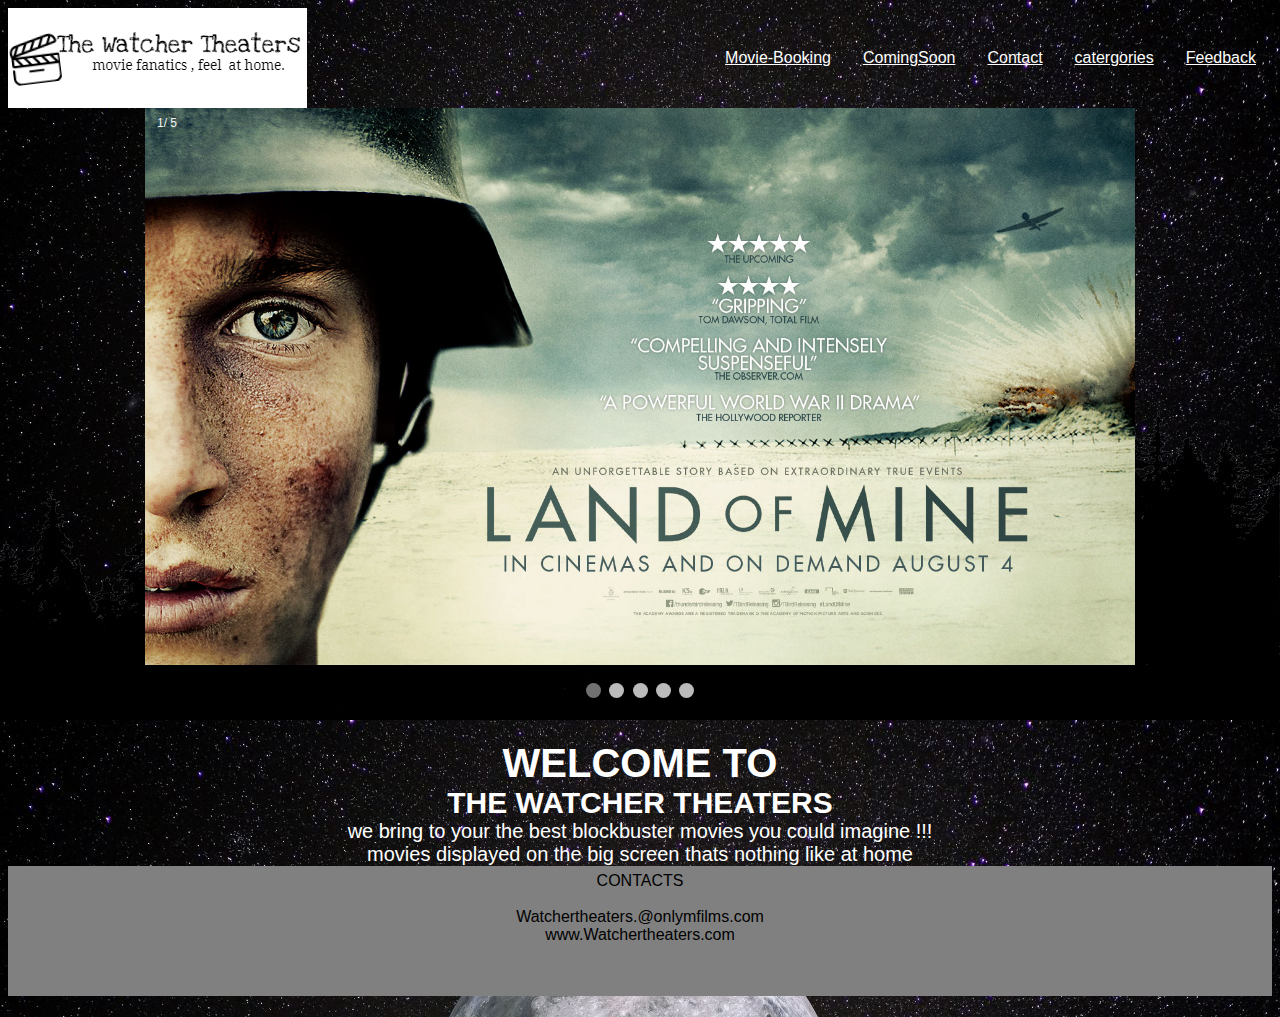
<file: index.html>
<!DOCTYPE html>
<html>
<head>
    <title> Home Page | Movie Website</title>
    <meta charset="utf-8">
    <meta name="viewport" content="width=device-width, initial-scale=1.0">
    <link rel="stylesheet" href="style2.css">
    <style>
.catnav li a{
    color: white;
}
.mySlides img {vertical-align: middle;}
body{
  background-image:url(reg\ back\ image.jpg) ;
}
/* Slideshow container */
.slideshow-container {
  max-width: 990px;
  position: relative;
  margin: auto;
  height: 600px;
}

/* Number text (1/5) */
.numbertext {
  color: #f2f2f2;
  font-size: 12px;
  padding: 8px 12px;
  position: absolute;
  top: 0;
}

/* The dots/bullets/indicators */
.dot {
  height: 15px;
  width: 15px;
  margin: 0 2px;
  background-color: #bbb;
  border-radius: 50%;
  display: inline-block;
  transition: background-color 0.6s ease;
}

.active {
  background-color: #717171;
}

/* Fading animation */
.fade {
  animation-name: fade;
  animation-duration: 1.5s;
}

@keyframes fade {
  from {opacity: .4} 
  to {opacity: 1}
}

/* On smaller screens, decrease text size */
@media only screen and (max-width: 300px) {
  .intro {font-size: 11px}
}
.intro{
    font-size: 20px;
    font-family: 'Times New Roman', Times, serif;
    color:white;
    position: relative;
    text-align: center;
    padding-top: 15px;
}
    </style>
</head>
  <body>
<div>
      <nav class="cathead">
          <div class="title"><img src="logo1.png" alt="logo"></div> 
             <div class="catnav">
                 <ul>
                  <li><a href="Booking.html">Movie-Booking</a></li>
                  <li><a href="ComingSoon.html">ComingSoon</a></li>
                  <li><a href="Contact.html">Contact</a></li>
                  <li><a href="catergories.html">catergories</a></li>
                  <li><a href="Feedback.html">Feedback</a></li>
                   </ul>
             </div>
      </nav>
    </div>

<div class="slideshow-container">
    
    <div class="mySlides fade">
      <div class="numbertext">1/ 5</div>
      <img src="landscape3.jpg" style="width:100%">
    </div>
    
    <div class="mySlides fade">
      <div class="numbertext">2/ 5</div>
      <img src="landscape2.jpg" style="width:100%">
    </div>
    
    <div class="mySlides fade">
      <div class="numbertext">3/ 5</div>
      <img src="landscape1.jpg" style="width:100%">
    </div>
    <div class="mySlides fade">
      <div class="numbertext">4/ 5</div>
      <img src="landscape4.jpg" style="width:100%">
    </div>

    <div class="mySlides fade">
      <div class="numbertext">5/ 5</div>
      <img src="landscape5.jpg" style="width:100%">
    </div>
    <br>
    <div style="text-align:center">
      <span class="dot"></span> 
      <span class="dot"></span> 
      <span class="dot"></span>
      <span class="dot"></span>
      <span class="dot"></span>
    </div>
</div>
<br>
<div class="intro"><h1>WELCOME TO </h1>
  <h2>THE WATCHER THEATERS</h2>
<p>we bring to your the best blockbuster movies you could imagine !!!</p>
<p>movies displayed on the big screen thats nothing like at home</p> </div> 
         
<footer class="main-footer">
    
   <div class="footercont">
    <div class="outerfooter">
    <p>CONTACTS</p>
    <br>
    <p>Watchertheaters.@onlymfilms.com</p>
    <p>www.Watchertheaters.com</p>
    </div>

</div>
   </footer>
   <script>
     let slideIndex = 0;
    showSlides();

   function showSlides() {
  let i;
  let slides = document.getElementsByClassName("mySlides");
  let dots = document.getElementsByClassName("dot");
  for (i = 0; i < slides.length; i++) {
    slides[i].style.display = "none";  
  }
  slideIndex++;
  if (slideIndex > slides.length) {slideIndex = 1}    
  for (i = 0; i < dots.length; i++) {
    dots[i].className = dots[i].className.replace(" active", "");
  }
  slides[slideIndex-1].style.display = "block";  
  dots[slideIndex-1].className += " active";
  setTimeout(showSlides, 5000); // Change image every 5 seconds
}
   </script>
    
   </body>
</html>
</file>
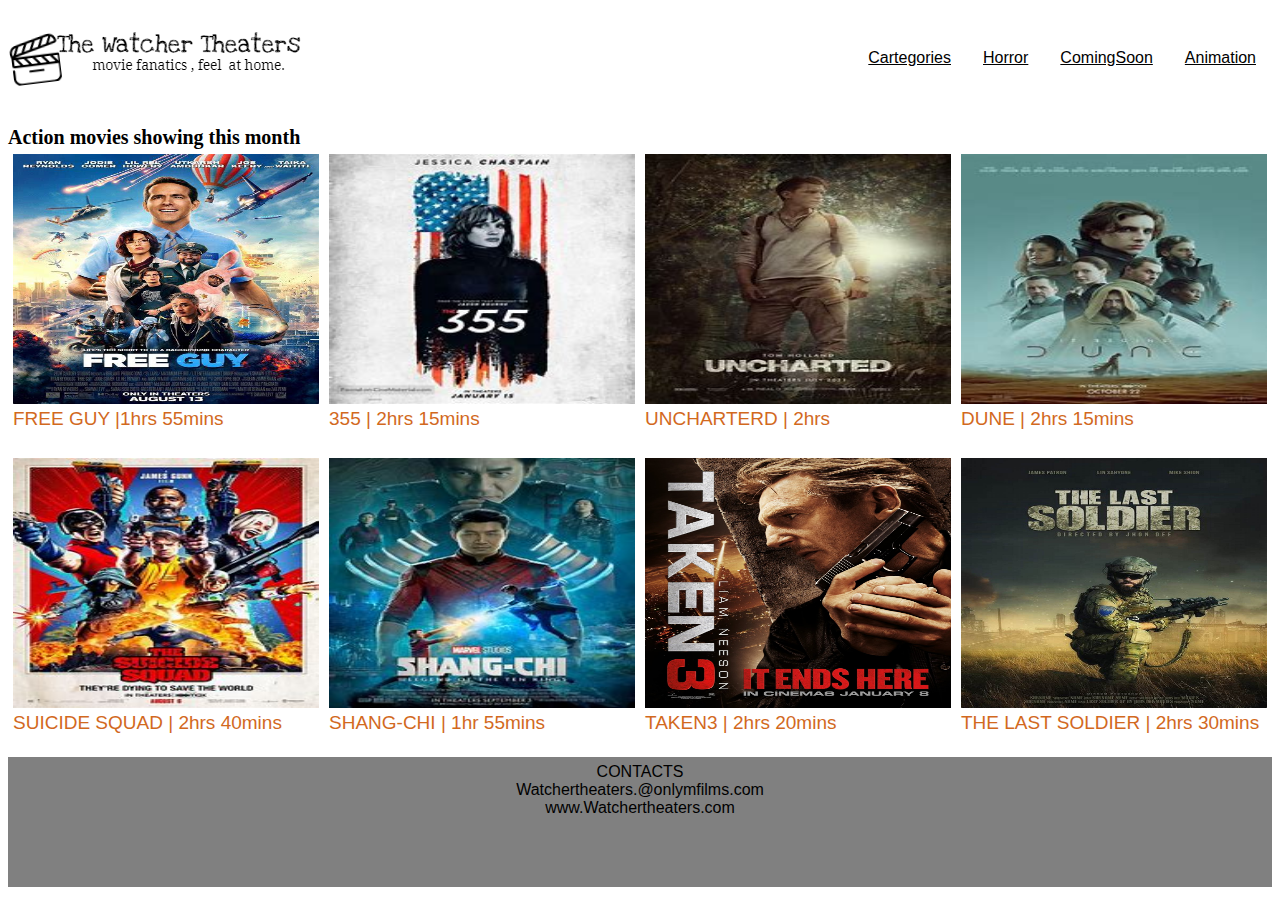
<file: Action.html>
<!DOCTYPE html>
<html>
<head>
    <title> Action Movies Cartegory</title>
    <meta charset="utf-8">
    <meta name="viewport" content="width=device-width, initial-scale=1.0">
    <link rel="stylesheet" href="style2.css">
    <style>
h1{
    font-size: 20px;
    font-family: 'Times New Roman', Times, serif;
    color: black;
}
    </style>
</head>
  <body>
    <nav class="cathead">
        <div class="title"><img src="logo1.png" alt="logo"> </div>
           <div class="catnav">
               <ul>
                   <li><a href="catergories.html">Cartegories</a></li>
                   <li><a href="Horror.html">Horror</a></li>
                   <li><a href="ComingSoon.html">ComingSoon</a></li>
                   <li><a href="Animation.html">Animation</a></li>
                 </ul>
           </div>
    </div>
    </nav>
    <br>
    <h1>Action movies showing this month</h1>
    <div class="comcontain">
        <div class="movierow">
            <div class="column1">
                <img src="moimage1.jpg" alt=""style="width: 100%;">
                <p class="desc">FREE GUY |1hrs 55mins</p>
            </div>
            <div class="column1">
                <img src="moimage10.jpg" alt=""style="width: 100%;">
                <p class="desc">355 | 2hrs 15mins</p>
            </div>
            <div class="column1">
                <img src="moimage12.jpg" alt="" style="width: 100%;">
                <p class="desc">UNCHARTERD | 2hrs</p>
            </div>
            <div class="column1">
                <img src="moimage2.jpg" alt="" style="width: 100%;">
                <p class="desc">DUNE | 2hrs 15mins</p>
            </div>
        </div>
        </div>
        <br>
        <div class="comcontain">
            <div class="movierow">
                <div class="column1">
                    <img src="moimage3.jpg" alt=""style="width: 100%;">
                    <p class="desc">SUICIDE SQUAD | 2hrs 40mins</p>
                </div>
                <div class="column1">
                    <img src="moimage4.jpg" alt=""style="width: 100%;">
                    <p class="desc">SHANG-CHI | 1hr 55mins</p>
                </div>
                <div class="column1">
                    <img src="four.jpg" alt="" style="width: 100%;">
                    <p class="desc">TAKEN3 | 2hrs 20mins</p>
                </div>
                <div class="column1">
                    <img src="three.jpg" alt="" style="width: 100%;">
                    <p class="desc">THE LAST SOLDIER | 2hrs 30mins</p>
                </div>
            </div>
        </div>
    <br>
    <footer>
        <div class="footercont">
            <div class="outerfooter">
            <p>CONTACTS</p>
            <p>Watchertheaters.@onlymfilms.com</p>
            <p>www.Watchertheaters.com</p>
       </div>
        </div>
    </footer>
  </body>
</html>
</file>
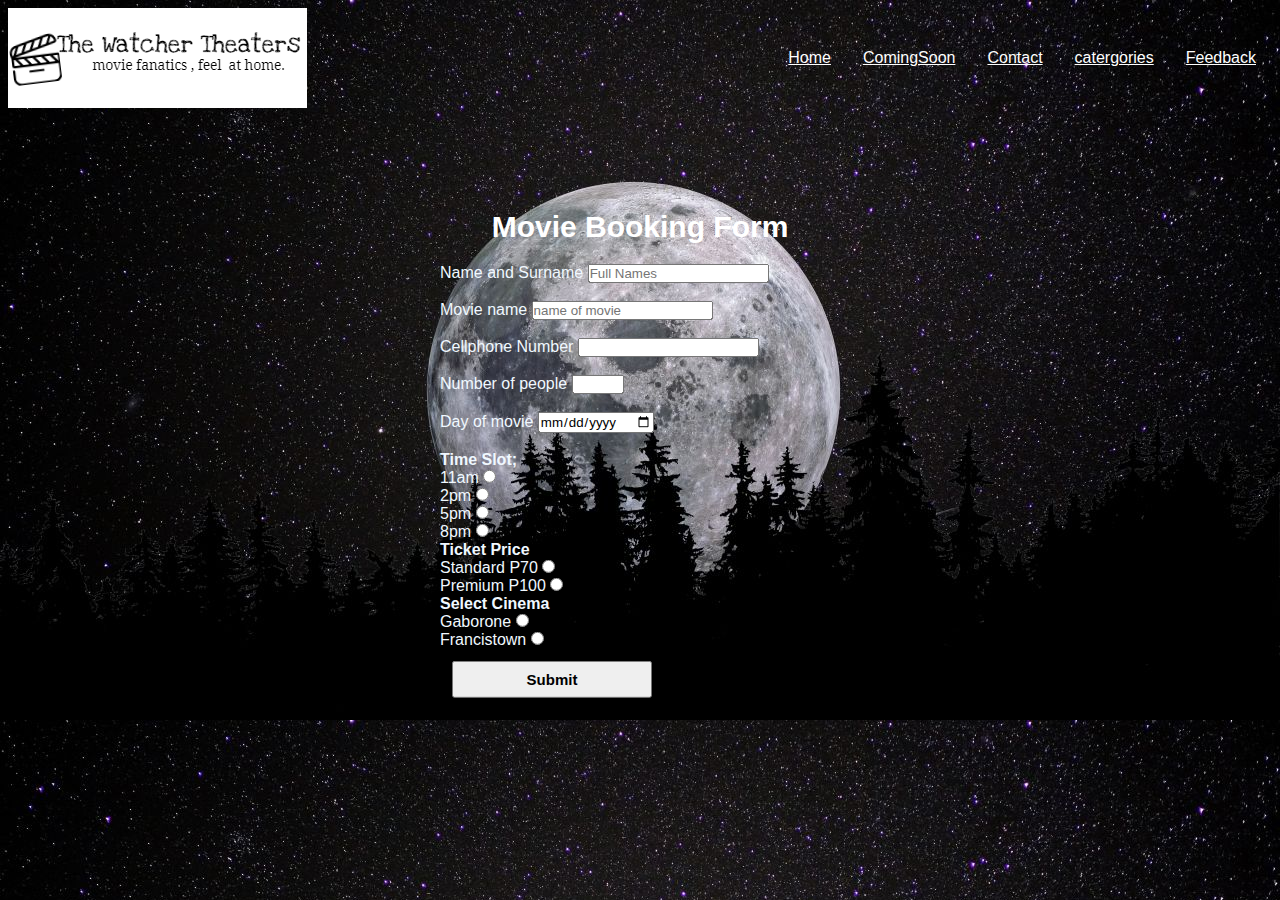
<file: Booking.html>
<!DOCTYPE html>
<html>
 <head>
    <title>Booking a movie</title>
    <meta charset="utf-8">
    <link rel="stylesheet" href="style2.css">
    <meta name="viewport" content="width=device-width, initial-scale=1.0">
    <meta http-equiv="X-UA-Compatible">
    <style>
body{
   background-image: url(reg\ back\ image.jpg);
}
label {
   color: aliceblue;
}
p{
   color: aliceblue;
}
.catnav li a{
    color: white;
}
    </style>
</head>
   <body>
  <div>
         <nav class="cathead">
             <div class="title"><img src="logo1.png" alt="logo"></div> 
                <div class="catnav">
                    <ul>
                     <li><a href="index.html">Home</a></li>
                     <li><a href="ComingSoon.html">ComingSoon</a></li>
                     <li><a href="Contact.html">Contact</a></li>
                     <li><a href="catergories.html">catergories</a></li>
                     <li><a href="Feedback.html">Feedback</a></li>
                      </ul>
                </div>
         </nav>
       </div>
      <div class="bookingform">
         <form action="Booking.html" method="post">
            
               <h1>Movie Booking Form</h1>
               <div>
                  <label>Name and Surname</label>
               <input type="text" name="name&surname" placeholder="Full Names" required>
               </div>
              <br>
               <div>
                  <label>Movie name</label>
               <input type="text" name="movie name" placeholder="name of movie" required>
               </div>
               <br>
               <div>
                  <label>Cellphone Number</label>
                  <input type="tel" name="number" minlength="8" required>
               </div>
               <br>
               <div>
                  <label>Number of people</label>
                  <input type="number" min="1" max="60" step="1" required>
               </div>
               <br>
               <div>
                  <label>Day of movie</label>
                  <input type="date" name="date">
               </div>
               <br>
               <div>
                  <p>Time Slot;</p>
                  <div>
                     <label>11am</label>
                     <input type="radio" name="time" value="11am">
                  </div>
                  <div>
                     <label>2pm</label>
                     <input type="radio" name="time" value="2pm">
                  </div>
                  <div>
                     <label>5pm</label>
                     <input type="radio" name="time" value="5pm">
                  </div>
                  <div>
                     <label>8pm</label>
                     <input type="radio" name="time" value="8pm">
                  </div>
   
               </div>
               <div>
                  <p>Ticket Price</p>
                  <div>
                     <label>Standard P70</label>
                     <input type="radio" name="ticket" value="Standard">
                  </div>
                  <div>
                     <label>Premium P100</label>
                     <input type="radio" name="ticket" value="Premium">
                  </div>
   
               </div>
               <div>
                 <p> Select Cinema </p>
                  <div>
                     <label>Gaborone</label>
                     <input type="radio" name="cinema" value="Gaborone">
                  </div>
                  <div>
                     <label>Francistown</label>
                     <input type="radio" name="cinema" value="Francistown">
                  </div>
   
               </div>
               <button type="submit">Submit</button> 
         </form>
      </div>
   </body>
</html>
</file>
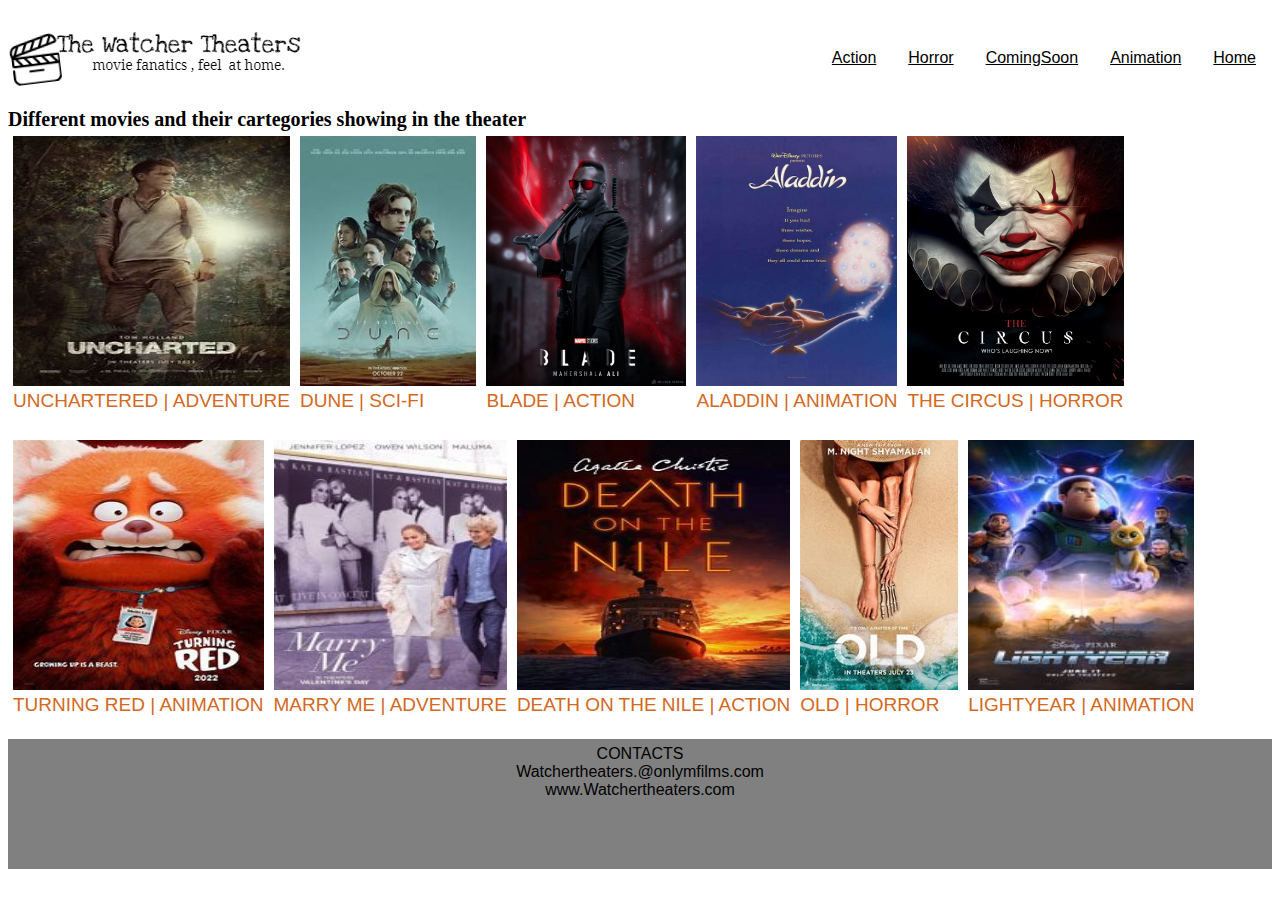
<file: catergories.html>
<!DOCTYPE html>
<html>
    <head>
        <title>
            Different Movie Catergories
        </title>
        <meta charset="utf-8">
        <meta name="viewport" content="width=device-width, initial-scale=1.0">
    <link rel="stylesheet" href="style2.css">
    <style>
h1{
    font-size: 20px;
    font-family: 'Times New Roman', Times, serif;
    color: black;
}

    </style>
    </head>
<body>
 <div class="caterwrap">
    <nav class="cathead">
     <div class="title"><img src="logo1.png" alt="logo"> </div>
        <div class="catnav">
            <ul>
                <li><a href="Action.html">Action</a></li>
                <li><a href="Horror.html">Horror</a></li>            
                <li><a href="ComingSoon.html">ComingSoon</a></li>
                <li><a href="Animation.html">Animation</a></li>
                <li><a href="index.html">Home</a></li>
              </ul>
        </div>
     
    </nav>
     <h1>Different movies and their cartegories showing in the theater</h1>
 </div>   
 <div class="cartmovie">
    <div class="movierow2">
        <div class="columnC">
            <img src="moimage12.jpg" alt=""style="width: 100%;">
            <p class="desc">UNCHARTERED | ADVENTURE</p>
        </div>
        <div class="columnC">
            <img src="moimage2.jpg" alt=""style="width: 100%;">
            <p class="desc">DUNE | SCI-FI</p>
        </div>
        <div class="columnC">
            <img src="moimage24.jpg" alt="" style="width: 100%;">
            <p class="desc">BLADE | ACTION</p>
        </div>
        <div class="columnC">
            <img src="moimage27.jpg" alt="" style="width: 100%;">
            <p class="desc">ALADDIN | ANIMATION</p>
        </div>
        <div class="columnC">
            <img src="moimage28.jpg" alt="" style="width: 100%;">
            <p class="desc">THE CIRCUS | HORROR</p>
        </div>
    </div>
    </div>
    <br>
    <div class="cartmovie">
        <div class="movierow2">
            <div class="columnC">
                <img src="moimage13.jpg" alt=""style="width: 100%;">
                <p class="desc">TURNING RED | ANIMATION </p>
            </div>
            <div class="columnC">
                <img src="moimage22.jpg" alt=""style="width: 100%;">
                <p class="desc">MARRY ME | ADVENTURE</p>
            </div>
            <div class="columnC">
                <img src="moimage11.jpg" alt=""style="width: 100%;">
                <p class="desc">DEATH ON THE NILE | ACTION</p>
            </div>
            <div class="columnC">
                <img src="moimage5.jpg" alt=""style="width: 100%;">
                <p class="desc">OLD | HORROR</p>
            </div>
            <div class="columnC">
                <img src="moimage18.jpg" alt="" style="width: 100%;">
                <p class="desc">LIGHTYEAR | ANIMATION</p>
            </div>
            
        </div>
    </div>
    <br>
     <footer>
        <div class="footercont">
            <div class="outerfooter">
            <p>CONTACTS</p>
            <p>Watchertheaters.@onlymfilms.com</p>
            <p>www.Watchertheaters.com</p>
            </div>
        </div>
     </footer>
</body>

</html>
</file>
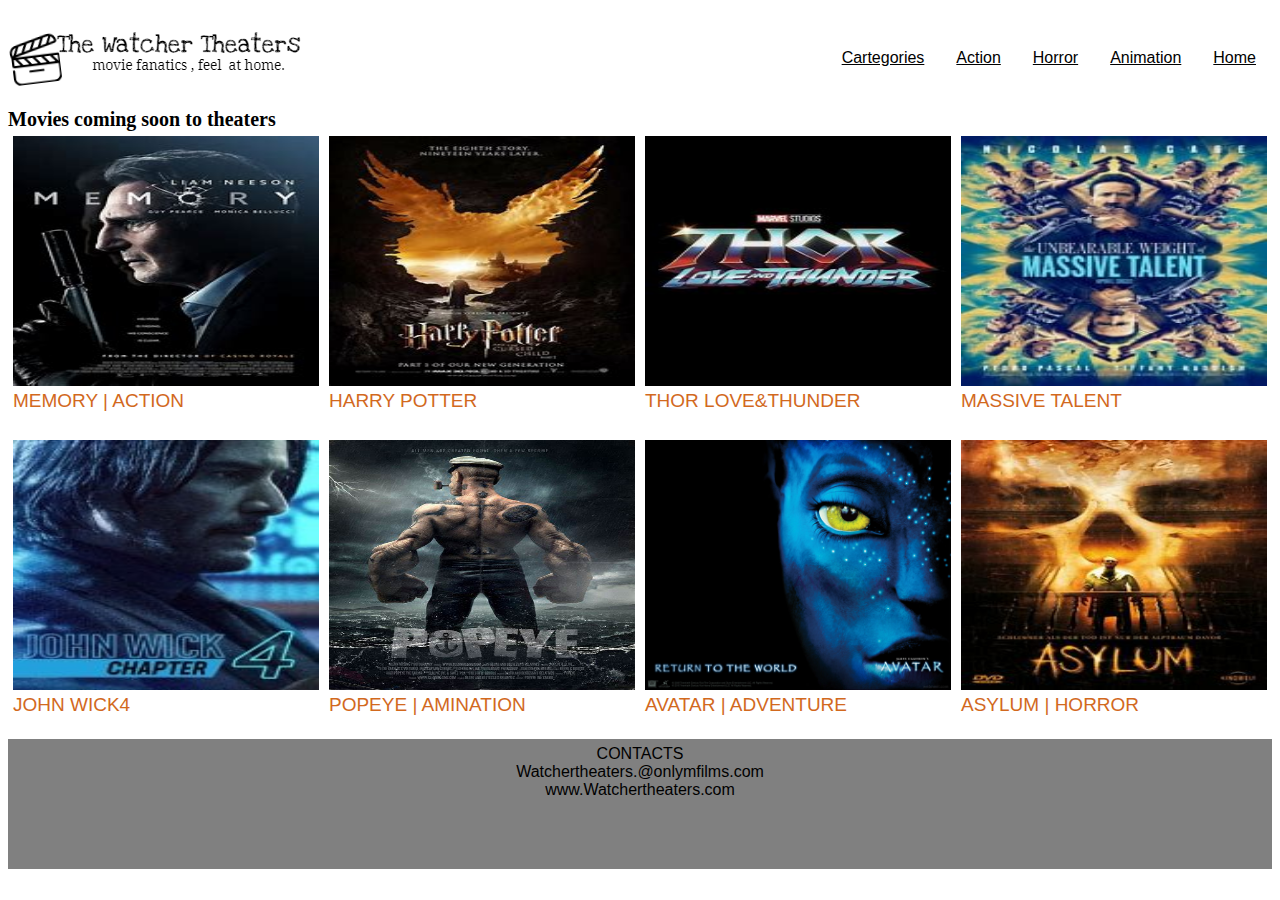
<file: ComingSoon.html>
<!DOCTYPE html>
<html>
<head>
    <title>Movies Coming Soon</title>
    <meta charset="utf-8">
    <meta name="viewport" content="width=device-width, initial-scale=1.0">
    <link rel="stylesheet" href="style2.css">
    <style>
h1{
    font-size: 20px;
    font-family: 'Times New Roman', Times, serif;
    color: black;
}
    </style>
</head>
  <body>
    <nav class="cathead">
        <div class="title"><img src="logo1.png" alt="logo"> </div>
           <div class="catnav">
               <ul>
                   <li><a href="catergories.html">Cartegories</a></li>
                   <li><a href="Action.html">Action</a></li>
                   <li><a href="Horror.html">Horror</a></li>
                   <li><a href="Animation.html">Animation</a></li>
                   <li><a href="index.html">Home</a></li>
                 </ul>
           </div>
        </div>
    </nav>
    <h1>Movies coming soon to theaters</h1>
    <div class="comcontain">
    <div class="movierow">
        <div class="column1">
            <img src="moimage15.jpg" alt=""style="width: 100%;">
            <p class="desc">MEMORY | ACTION</p>
        </div>
        <div class="column1">
            <img src="moimage16.jpg" alt=""style="width: 100%;">
            <p class="desc">HARRY POTTER</p>
        </div>
        <div class="column1">
            <img src="moimage17.jpg" alt="" style="width: 100%;">
            <p class="desc">THOR LOVE&THUNDER</p>
        </div>
        <div class="column1">
            <img src="moimage19.jpg" alt="" style="width: 100%;">
            <p class="desc">MASSIVE TALENT</p>
        </div>
    </div>
    </div>
    <br>
    <div class="comcontain">
        <div class="movierow">
            <div class="column1">
                <img src="moimage21.jpg" alt=""style="width: 100%;">
                <p class="desc">JOHN WICK4</p>
            </div>
            <div class="column1">
                <img src="moimage23.jpg" alt=""style="width: 100%;">
                <p class="desc">POPEYE | AMINATION</p>
            </div>
            <div class="column1">
                <img src="moimage26.jpg" alt="" style="width: 100%;">
                <p class="desc">AVATAR | ADVENTURE</p>
            </div>
            <div class="column1">
                <img src="moimagelast.jpg" alt="" style="width: 100%;">
                <p class="desc">ASYLUM | HORROR</p>
            </div>
        </div>
    </div>
    <br>
    <footer>
        <div class="footercont">
            <div class="outerfooter">
            <p>CONTACTS</p>
            <p>Watchertheaters.@onlymfilms.com</p>
            <p>www.Watchertheaters.com</p>
            </div>
        </div>
    </footer>
  </body>
</html>
</file>
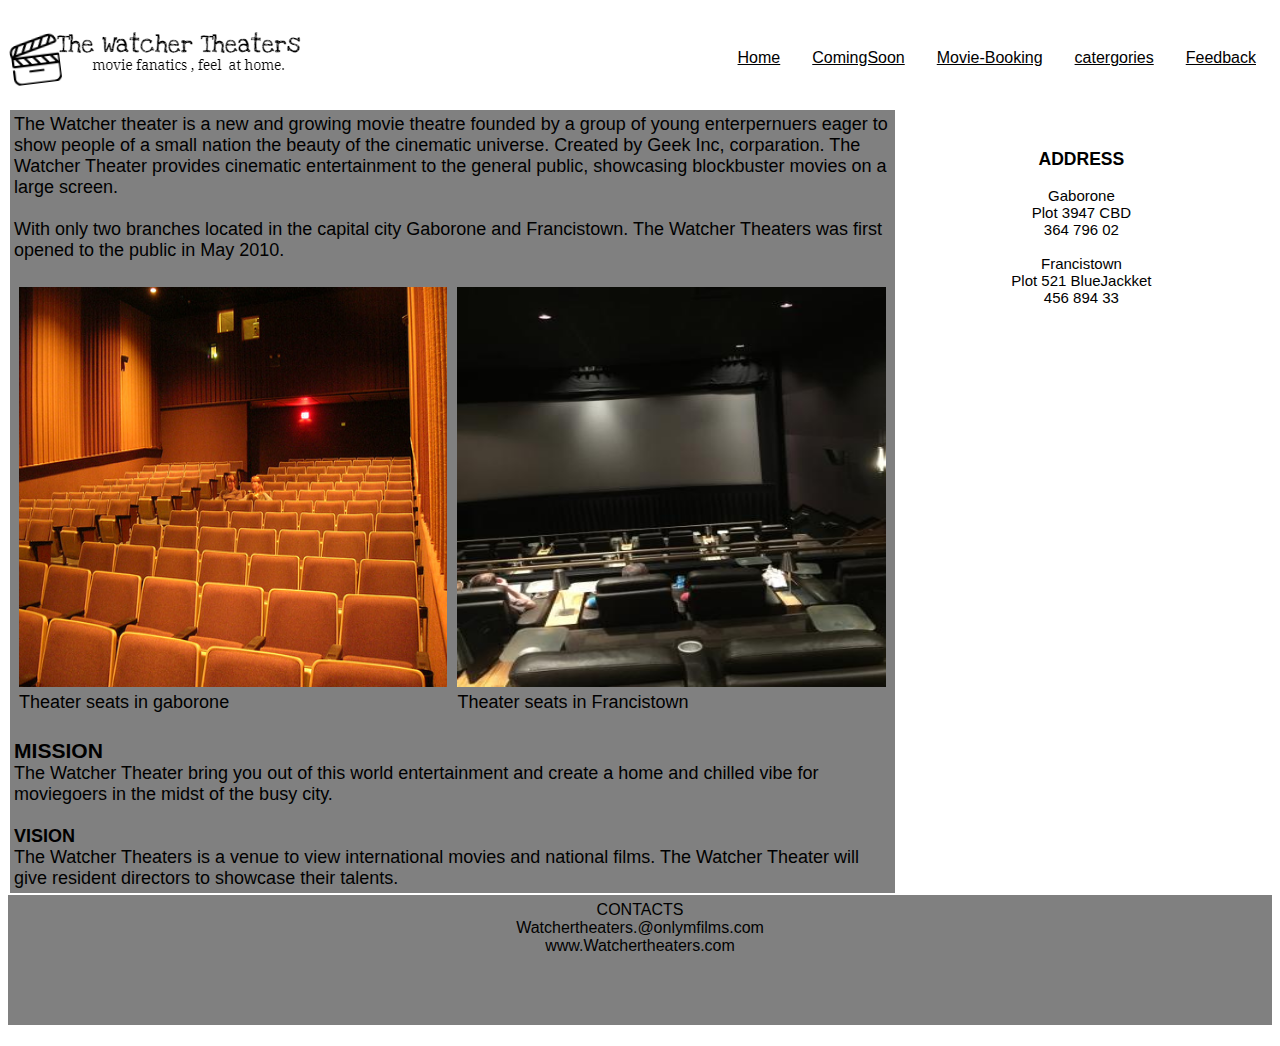
<file: Contact.html>
<!DOCTYPE html>
<html>
    <head>
        <title>Watcher Information</title>
        <meta charset="utf-8">
        <meta name="viewport" content="width=device-width, initial-scale=1.0">
        <link rel="stylesheet" href="style2.css">
    </head>
    <body>
 <div>
            <nav class="cathead">
                <div class="title"><img src="logo1.png" alt="logo"></div> 
                   <div class="catnav">
                       <ul>
                        <li><a href="index.html">Home</a></li>
                        <li><a href="ComingSoon.html">ComingSoon</a></li>
                        <li><a href="Booking.html">Movie-Booking</a></li>
                        <li><a href="catergories.html">catergories</a></li>
                        <li><a href="Feedback.html">Feedback</a></li>
                         </ul>
                   </div>
            </nav>
          </div>      

                <div id="divadvert" class="sidebar">
                    <h3>ADDRESS</h3>
                    <br>
                    <div><p>Gaborone </p>
                    <p>Plot 3947 CBD</p>
                    <p>364 796 02</p></div>
                    <br>
                    <div><p>Francistown</p>
                    <p>Plot 521 BlueJackket</p>
                    <p>456 894 33</p></div>
                    
                </div>
        <div class="contentcont" style="padding: 4px; margin: 2px;">

            <p>The Watcher theater is a new and growing movie theatre founded by a group of young enterpernuers eager to show people of a small nation the beauty of the cinematic universe. Created by Geek Inc, corparation. The Watcher Theater provides cinematic entertainment to the  general public, showcasing blockbuster movies on a large screen. </p>
            <br>
            <p>With only two branches located in the capital city Gaborone and Francistown. The Watcher Theaters was first opened to the public in May 2010. </p>
            <br>
            <div class="row"> 
                <div class="column">
            <img src="gabs seats.jpg" alt="theater in Gaborone" width="100%" height="400">
            <p>Theater seats in gaborone</p>
        </div>
        <div class="column">
            <img src="inside-the-theater-big.jpg" alt="theater in Fracnistown" width="100%" height="400">
        <p>Theater seats in Francistown</p>
        </div>
        </div>
        <br>
            <h3>MISSION</h3>
            <p>The Watcher Theater bring you out of this world entertainment and create a home and chilled vibe for moviegoers in the midst of the busy city. </p>
              <br>
            <h4>VISION</h4>
            <p>The Watcher Theaters is a venue to view international movies and national films. The Watcher Theater will give resident directors to showcase their talents.</p>
        </div>
        </div>
    <footer>
        <div class="footercont">
            <div class="outerfooter">
            <p>CONTACTS</p>
            <p>Watchertheaters.@onlymfilms.com</p>
            <p>www.Watchertheaters.com</p>

            </div>
        </div>
        </footer>
         
    </body>
</file>
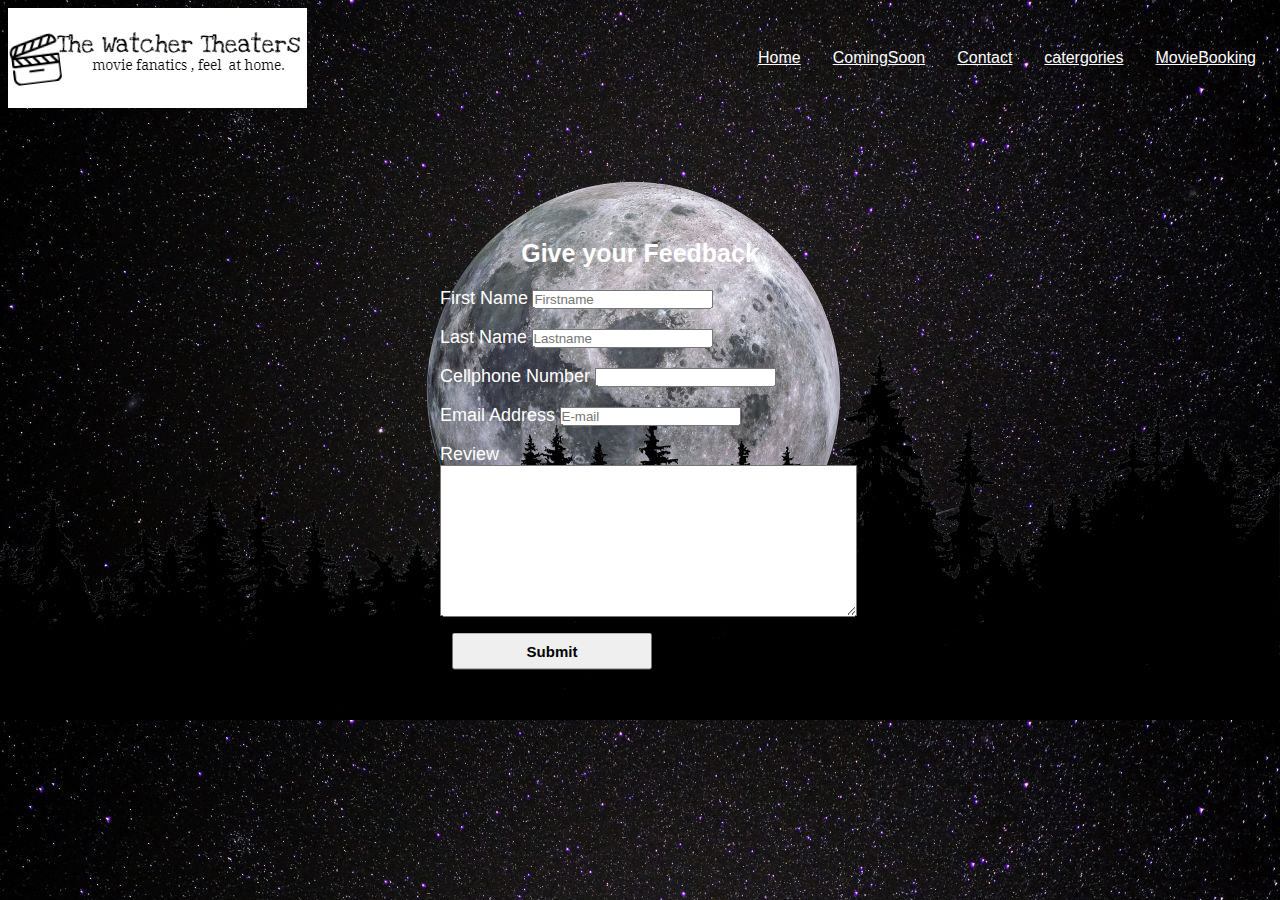
<file: Feedback.html>
<!DOCTYPE html>
<html>
 <head>
    <title>Feedback Page</title>
    <meta charset="utf-8">
    <link rel="stylesheet" href="style2.css">
    <meta name="viewport" content="width=device-width, initial-scale=1.0">
    <meta http-equiv="X-UA-Compatible">
    <style>
body{
   background-image: url(reg\ back\ image.jpg);
}
.bookingform h1{
    font-size: 25px;
    text-align: center;
    margin: 20px;
    color: white;
}
label {
   color: white;
   font-size: 18px;
}
p{
   color: white;
}
.catnav li a{ 
    color: white;
}
    </style>
</head>
   <body>
      <div>
         <nav class="cathead">
             <div class="title"><img src="logo1.png" alt="logo"></div> 
                <div class="catnav">
                    <ul>
                     <li><a href="index.html">Home</a></li>
                     <li><a href="ComingSoon.html">ComingSoon</a></li>
                     <li><a href="Contact.html">Contact</a></li>
                     <li><a href="catergories.html">catergories</a></li>
                     <li><a href="Booking.html">MovieBooking</a></li>
                      </ul>
                </div>
         </nav>
       </div>
       <div class="bookingform">
        <form action="Feedback.html" method="post">
           
              <h1>Give your Feedback</h1>
              <div>
                 <label>First Name</label>
              <input type="text" name="firstname" placeholder="Firstname" required>
              </div>
             <br>
              <div>
                 <label>Last Name</label>
              <input type="text" name="Lastname" placeholder="Lastname" required>
              </div>
              <br>
              <div>
                 <label for="phone">Cellphone Number</label>
                 <input type="tel" name="number" minlength="8" id="phone"  required>
              </div>
              <br>
              <div>
                  <label>Email Address</label>
                  <input type="text" name="emailaddress" placeholder="E-mail" required>
              </div>
              <br>
              <div>
                  <label>Review</label>
                  <textarea id="review" name="user comment" rows="10" cols="50" required></textarea>
              </div>
              
              <button type="submit">Submit</button> 
        </form>
     </div>
  
    </body>
</html>
</file>
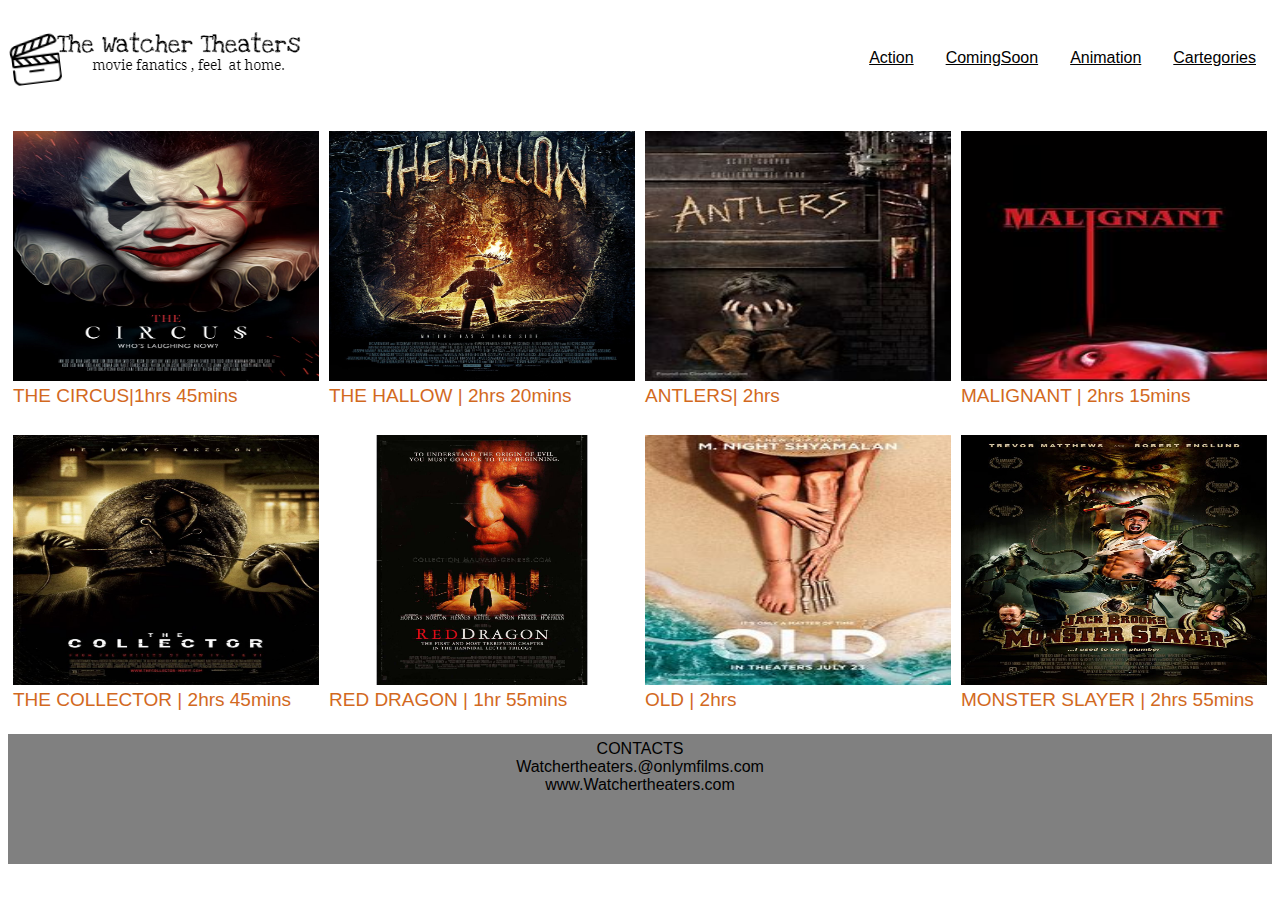
<file: Horror.html>
<!DOCTYPE html>
<html>
<head>
    <title> Action Movies Cartegory</title>
    <meta charset="utf-8">
    <meta name="viewport" content="width=device-width, initial-scale=1.0">
    <link rel="stylesheet" href="style2.css">
    <style>

    </style>
</head>
  <body>
    <nav class="cathead">
        <div class="title"><img src="logo1.png" alt="logo"> </div>
           <div class="catnav">
               <ul>
                   <li><a href="Action.html">Action</a></li>
                   <li><a href="ComingSoon.html">ComingSoon</a></li>
                   <li><a href="Animation.html">Animation</a></li>
                    <li><a href="cartegories.html">Cartegories</a></li>
                 </ul>
           </div>
    </div>
    </nav>
    <br>
   
    <div class="comcontain">
        <div class="movierow">
            <div class="column1">
                <img src="moimage28.jpg" alt=""style="width: 100%;">
                <p class="desc">THE CIRCUS|1hrs 45mins</p>
            </div>
            <div class="column1">
                <img src="moimage29.jpg" alt=""style="width: 100%;">
                <p class="desc">THE HALLOW | 2hrs 20mins</p>
            </div>
            <div class="column1">
                <img src="moimage8.jpg" alt="" style="width: 100%;">
                <p class="desc">ANTLERS| 2hrs</p>
            </div>
            <div class="column1">
                <img src="moimage7.jpg" alt="" style="width: 100%;">
                <p class="desc">MALIGNANT | 2hrs 15mins</p>
            </div>
        </div>
        </div>
        <br>
        <div class="comcontain">
            <div class="movierow">
                <div class="column1">
                    <img src="moimage31.jpg" alt=""style="width: 100%;">
                    <p class="desc">THE COLLECTOR | 2hrs 45mins</p>
                </div>
                <div class="column1">
                    <img src="moimage32.jpg" alt=""style="width: 100%;">
                    <p class="desc">RED DRAGON | 1hr 55mins</p>
                </div>
                <div class="column1">
                    <img src="moimage5.jpg" alt="" style="width: 100%;">
                    <p class="desc">OLD | 2hrs</p>
                </div>
                <div class="column1">
                    <img src="moimage30.jpg" alt="" style="width: 100%;">
                    <p class="desc">MONSTER SLAYER | 2hrs 55mins</p>
                </div>
            </div>
        </div>
    <br>
    <footer>
        <div class="footercont">
            <div class="outerfooter">
            <p>CONTACTS</p>
            <p>Watchertheaters.@onlymfilms.com</p>
            <p>www.Watchertheaters.com</p>
            </div>
        </div>
    </footer>
  </body>
</html>
</file>
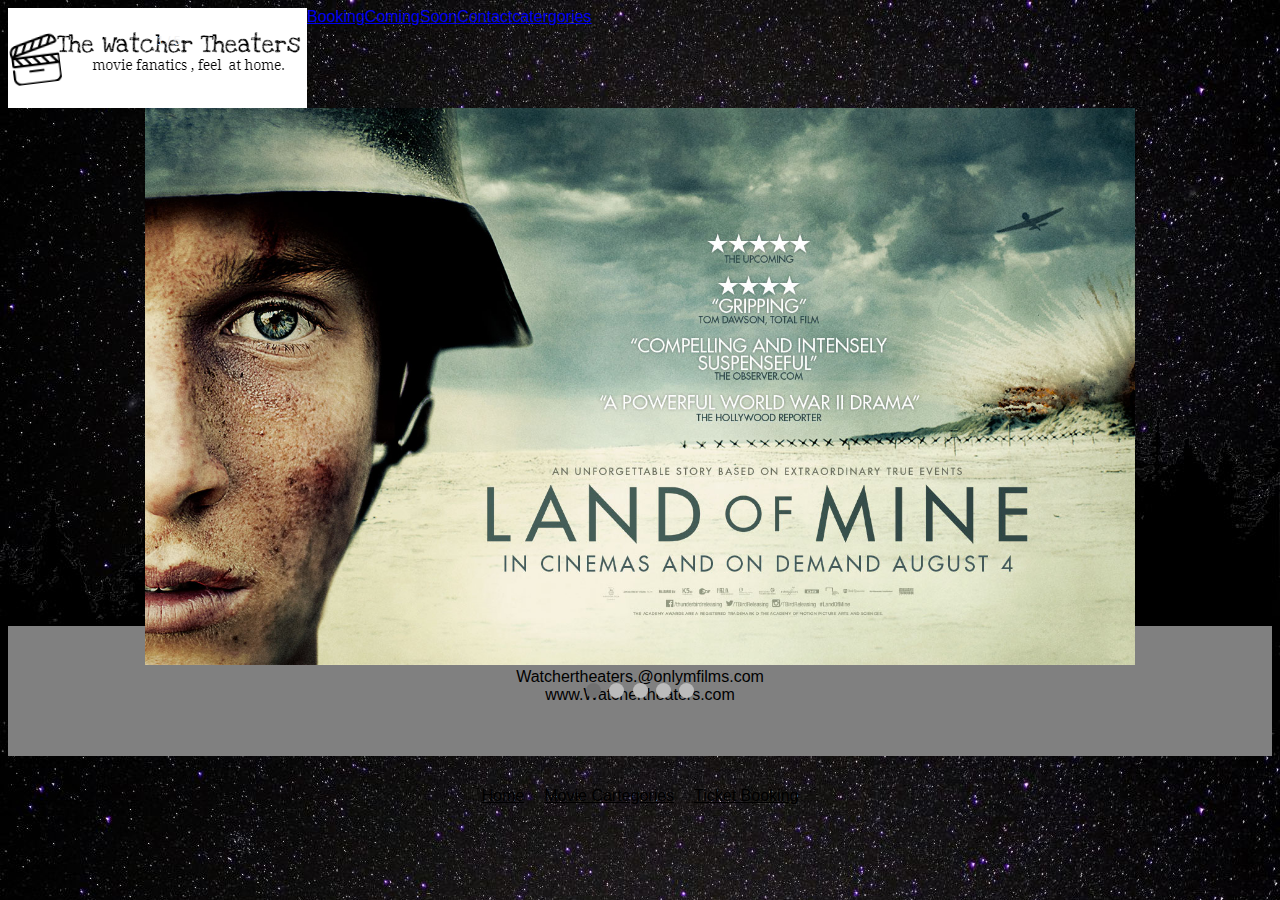
<file: index1.html>
<!DOCTYPE html>
<html>
<head>
    <title> Home Page | Movie Website</title>
    <meta charset="utf-8">
    <meta name="viewport" content="width=device-width, initial-scale=1.0">
    <link rel="stylesheet" href="style2.css">
    <style>
.mySlides img {vertical-align: middle;}
body{
  background-image:url(reg\ back\ image.jpg) ;
}
/* Slideshow container */
.slideshow-container {
  max-width: 990px;
  position: relative;
  margin: auto;
  height: 600px;
}



/* Number text (1/3 etc) */
.numbertext {
  color: #f2f2f2;
  font-size: 12px;
  padding: 8px 12px;
  position: absolute;
  top: 0;
}

/* The dots/bullets/indicators */
.dot {
  height: 15px;
  width: 15px;
  margin: 0 2px;
  background-color: #bbb;
  border-radius: 50%;
  display: inline-block;
  transition: background-color 0.6s ease;
}

.active {
  background-color: #717171;
}

/* Fading animation */
.fade {
  animation-name: fade;
  animation-duration: 1.5s;
}

@keyframes fade {
  from {opacity: .4} 
  to {opacity: 1}
}

/* On smaller screens, decrease text size */
@media only screen and (max-width: 300px) {
  .text {font-size: 11px}
}
    </style>
</head>
  <body>
    <div class="wrapper">
    <nav class="masterhome">
      <div class="master">
        <img src="logo1.png" alt="logo"></div>
      <div class="navmenue">
          <ul>
         <li><a href="Booking.html">Booking</a></li>
         <li><a href="Services.html">ComingSoon</a></li>
         <li><a href="Contact.html">Contact</a></li>
         <li><a href="catergories.html">catergories</a></li>
         </ul>
      </div>
    </nav>
    </div>
    
    
<div class="slideshow-container">
    
    <div class="mySlides fade">
      <div class="numbertext">1 / 5</div>
      <img src="landscape3.jpg" style="width:100%">
    </div>
    
    <div class="mySlides fade">
      <div class="numbertext">2 / 5</div>
      <img src="landscape2.jpg" style="width:100%">
    </div>
    
    <div class="mySlides fade">
      <div class="numbertext">3 / 5</div>
      <img src="landscape1.jpg" style="width:100%">
    </div>
    <div class="mySlides fade">
      <div class="numbertext">3 / 5</div>
      <img src="landscape4.jpg" style="width:100%">
    </div>

    <div class="mySlides fade">
      <div class="numbertext">3 / 5</div>
      <img src="landscape5.jpg" style="width:100%">
    </div>
    <br>
    <div style="text-align:center">
      <span class="dot"></span> 
      <span class="dot"></span> 
      <span class="dot"></span>
      <span class="dot"></span>
      <span class="dot"></span>
    </div>
</div>
    
    
<footer class="main-footer">
    
   <div class="footercont">
    <div class="outerfooter">
    <p>CONTACTS</p>
    <br>
    <p>Watchertheaters.@onlymfilms.com</p>
    <p>www.Watchertheaters.com</p>
    </div>
    
    <div class="main-outer-footer">
        <div class="quick-links">
          <ul>
            <li><a href="index1.html">Home</a></li>
            <li><a href="catergories.html">Movie Cartegories</a></li>
            <li><a href="Booking.html">Ticket Booking</a></li>
          </ul>
        </div>
  
      </div>
</div>
   </footer>
   <script>
     let slideIndex = 0;
    showSlides();

   function showSlides() {
  let i;
  let slides = document.getElementsByClassName("mySlides");
  let dots = document.getElementsByClassName("dot");
  for (i = 0; i < slides.length; i++) {
    slides[i].style.display = "none";  
  }
  slideIndex++;
  if (slideIndex > slides.length) {slideIndex = 1}    
  for (i = 0; i < dots.length; i++) {
    dots[i].className = dots[i].className.replace(" active", "");
  }
  slides[slideIndex-1].style.display = "block";  
  dots[slideIndex-1].className += " active";
  setTimeout(showSlides, 5000); // Change image every 5 seconds
}
   </script>
    
   </body>
</html>
</file>
<file: style2.css>
body *{
    font-family: Arial, Helvetica, sans-serif;
    margin: 0px;
    padding: 0px;
}
/* Styling the home page*/
.wrapper{
    width:auto;
    height: fit-content;   
}
nav .masterhome{
    display: flex;
    justify-content: space-between;
    align-items: center;
    color: black;
}
.master img{
    max-height: 100%;
    max-width: 300px;
    float: left;  
}
.navmenue ul{
    margin: 0;
    padding: 0;
    display: flex;

}
.navmenue li{
    list-style: none;
}
.navmeue li a{
    color: black;
    padding: 1rem;
    display: block;
}
.navmenue li:hover{
    background-color:grey ;
}

/*body*/
*{
    box-sizing: border-box;
}
.title img{
    max-height: 100%;
    max-width: 300px;
    float: left;
}

.cathead{
    display: flex;
    justify-content: space-between;
    align-items: center;
    color: black;
}

.catnav ul{
    margin: 0;
    padding: 0;
    display: flex;

}
.catnav li{
    list-style: none;
}
.catnav li a{
    color: black;
    padding: 1rem;
    display: block;
}
.catnav li:hover{
    background-color:grey ;
}
.cathead  .title img{
    max-height: 100%;
    max-width: 300px;
    float: left; 
}
/*@media screen and (max-width:600px){
    .catnav{
        width: 100%;
    }
    .cathead{
        flex-direction: column;
        align-items: flex-start;
    }
    .catnav ul{
        width: 100%;
        flex-direction: column;
    }
}*/
.cartmovie{
    width: auto;
}
.columnC{
    float: left;
    width: auto;
    padding: 5px;
}
.columnC img{
    height: 250px;
    width: 250px;
}

/*clearfix for clearfloats*/
.movierow2::after{
    content: "";
  clear: both;
  display: table;
}

/*action things*/

.desc {
    font-family: Arial, Helvetica, sans-serif;
    color: chocolate;
    font-size: 19px;
}

.moviecontain{
    width: auto;
}
.columnA{
    float: left;
    width: 20%;
    padding: 5px;
}
.columnA img{
    height: 250px;
    width: 250px;
}

/*clearfix for clearfloats*/
.movierowA::after{
 content: "";
  clear: both;
  display: table;
}
/*contact style*/
.contactcontain{
    width: auto;
}
.mainheader{
    height: 100px;
    padding: 10px;
}
.mainheader img{
    max-height: 100%;
    max-width: 300px;
    float: left;
}

.sidebar{
    position: relative;
    width: 30%;
    padding-top: 40px;
    text-align: center;
    margin: 1px;
    min-height: 500px;
    top: 0;
    left: 0;
    float: right;
    font-size: 15px;
}

.contentcont{
    margin-right: 150px;
    padding:10px;
    width:70%;
    font-size: 18px;
    height: fit-content;
    background-color: gray
}
.contentcont .row .column {
    float: left;
    width: 50%;
    padding: 5px;
  }
.column img:hover{
   opacity: 1;
}
  
  /* Clearfix (clear floats) */
.row::after {
    content: "";
    clear: both;
    display: table;
  }
  
  /* Responsive layout - makes the three columns stack on top of each other instead of next to each other */
  @media screen and (max-width: 700px) {
    .contentcont .row .column {
      width: 100%;
    }
  }
.footercont{
    clear: both;
    background-color: gray;
    color:black;
    text-align: center;
    height: 130px;
    padding: 1px;
    margin: 0px;

}
.outerfooter{
    height: 150px;
    padding: 5px;
}
.main-outer-footer{
    padding: 0px;
    margin: 0px;
    text-align: center;
    
}

.quick-links ul{
    display:inline-flex;
}
.quick-links ul li{
    list-style: none;
   
}
.quick-links li a{
    display: block;
    color: black;
    text-align: center;
    padding: 10px;
    width: 100%;
    
}

/* Responsive layout - makes the two columns/boxes stack on top of each other instead of next to each other, on small screens 
  } set condition based on width of phone or laptop
  link to responsive style sheet
  padding is in between*/

  /* ComingSoon page*/
.comcontain {
   width: auto;
   
}

.movierow::after{
    content: "";
    clear: both;
    display: table;
 }
.column1 {
    float: left;
  width: 25%;
  padding: 5px;
}
.column1 img{
    height: 250px;
    width: 250px;
}

/*booking form*/

.bookingform{
    position: absolute;
    top: 50%;
    left: 50%;
    transform: translate(-50%, -50%);
    width: 400px;
}
.bookingform h1{
    font-size: 30px;
    text-align: center;
    margin: 20px;
    color: white;
}
.bookingform p{
 
 font-weight: bold;
}

.bookingform button{
    font-size: 15px;
    font-weight: bold;
    padding: 8px 12px;
    margin: 12px;
    width: 50%;
}
.bookingform button:hover{
    color: red;
}
@media screen and (max-width: 700px) {
.bookingform h1 {
      font-size: 19px;
    }
  }
@media screen and (max-width: 700px) {
    .catnav li a{
        color: black;
        padding: 1px;
        display: block;
        
    }
}

@media screen and (max-width: 900px) {
.bookingform{
        position: fixed;
        top: 60%;
        left: 50%;
        width: 300px;
    }
  }
</file>
